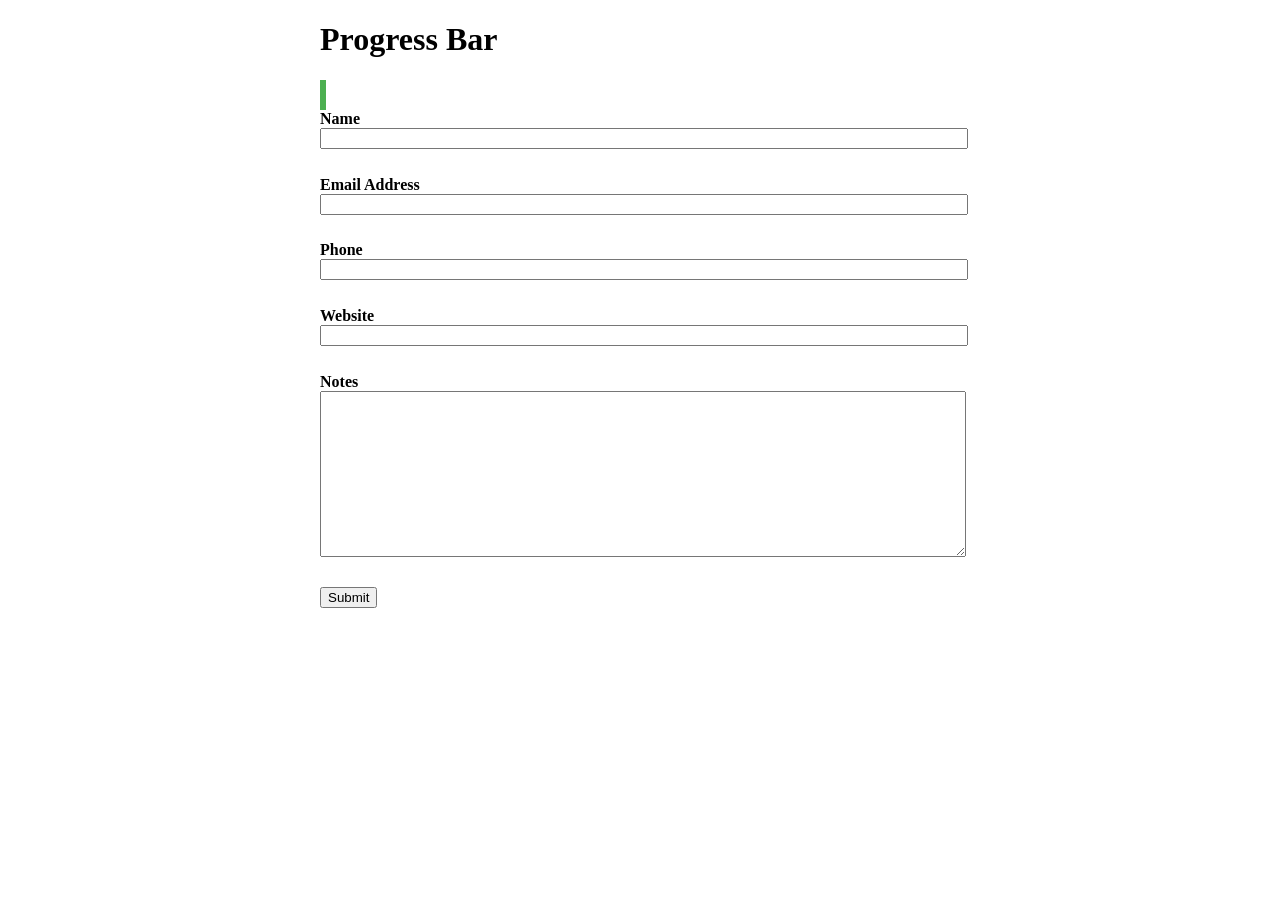
<file: Progress Bar/index.html>
<!DOCTYPE html>
<html>
<head>
    <title>Project Template</title>
    <link href='index.css' rel="stylesheet">
</head>
<body>

	<h1>Progress Bar</h1>

	<!-- Show form progress here -->
    <div id="progress" onclick="move()">
    </div>

	<form id="autosave">
		<div>
			<label for="name">Name</label>
			<input type="text" id="name">
		</div>

		<div>
			<label for="email">Email Address</label>
			<input type="email" id="email">
		</div>

		<div>
			<label for="phone">Phone</label>
			<input type="tel" id="phone">
		</div>

		<div>
			<label for="website">Website</label>
			<input type="url" id="website">
		</div>

		<div>
			<label for="notes">Notes</label>
			<textarea id="notes"></textarea>
		</div>

		<button>Submit</button>
	</form>


	<script src='index.js'></script>

</body>
</html>
</file>
<file: Progress Bar/index.css>
body {
    margin-left: auto;
    margin-right: auto;
    max-width: 40em;
    width: 88%;
}

#progress {
    width: 1%;
    height: 30px;
    background-color: #4CAF50;
    text-align: center;
    line-height: 30px;
    color: white;
  }

label,
input,
textarea {
    width: 100%;
}

label {
    font-weight: bold;
}

input,
textarea {
    margin-bottom: 2em;
}

textarea {
    height: 12em;
}
</file>
